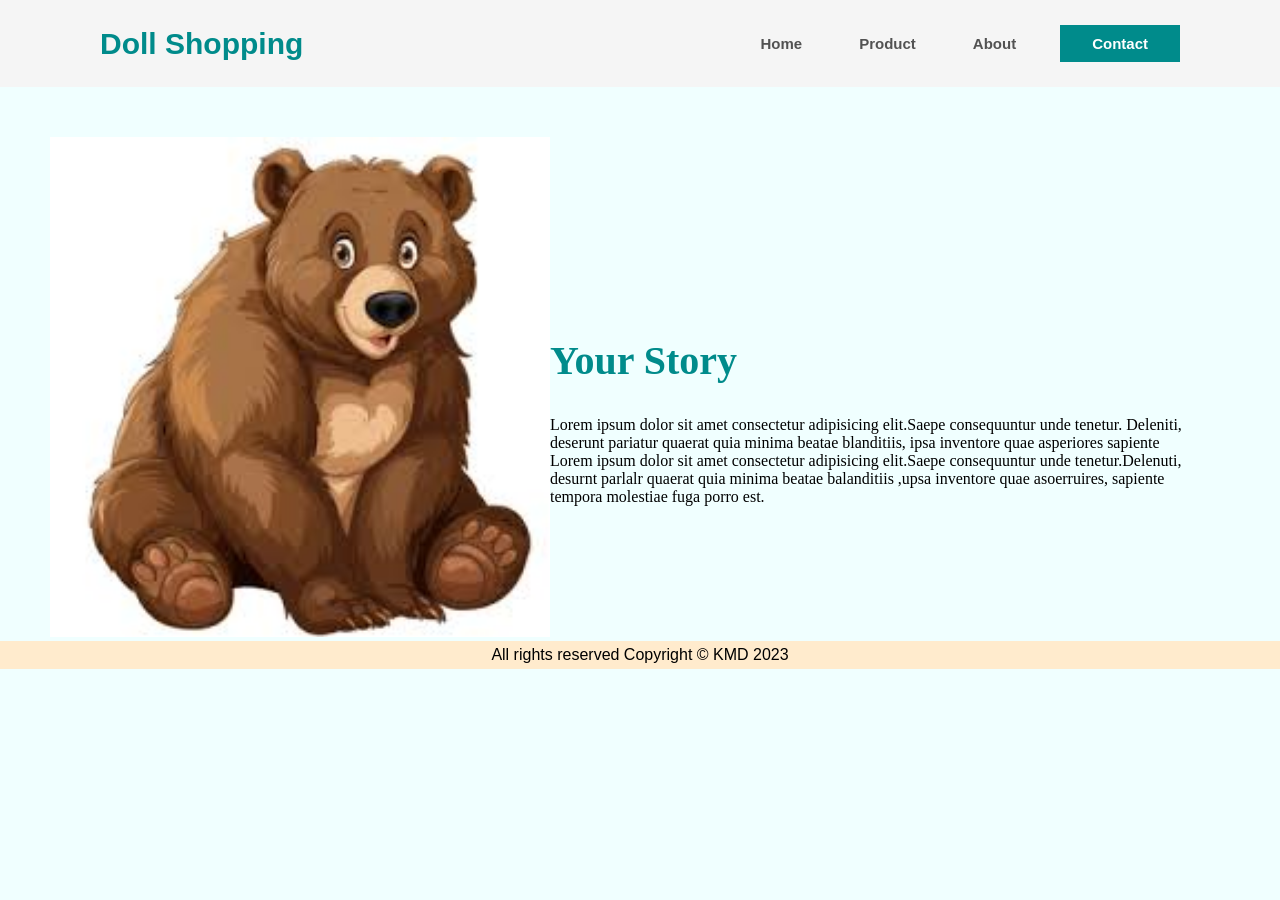
<file: about/about.html>
<!DOCTYPE html>
<html lang="en">
<head>
    <meta charset="UTF-8">
    <meta http-equiv="X-UA-Compatible" content="IE=edge">
    <meta name="viewport" content="width=device-width, initial-scale=1.0">
    <title>Website Learning With KMD</title>
    <link rel="stylesheet" href="./about.css">
    <link rel="stylesheet" href="../style.css">
</head>

<body>
<section class="aboutsection">
    <nav class="navbar">
        <a href="#" class="logo">
            Doll Shopping
        </a>
        <ul class="links" type="none">
            <a href="../index.html">
                <li class="link">Home</li>
            </a>
            <a href="../Product/product.html">
                <li class="link">Product</li>
            </a>
            <a href="../about/about.html">
                <li class="link">About</li>
            </a>
            <a href="../contact/contact.html">
                <li class="link contact">Contact</li>
            </a>
        </ul>
    </nav>
    <div class="container aboutcontainer">
        <div class="img aboutimg">
            <img src="about.jpg" alt="About Image">
        </div>
        <div class="abouttext">
            <h1 class="abouttitle">Your Story</h1>
            <p>
                Lorem ipsum dolor sit amet consectetur adipisicing elit.Saepe consequuntur unde 
tenetur. Deleniti,
                deserunt pariatur quaerat quia minima beatae blanditiis, ipsa inventore quae
asperiores sapiente
                Lorem ipsum dolor sit amet consectetur adipisicing elit.Saepe consequuntur unde
tenetur.Delenuti,
                desurnt parlalr quaerat quia minima beatae balanditiis ,upsa inventore quae
asoerruires, sapiente
                tempora molestiae fuga porro est.
            </p>
        </div>
    </div>
</section>
<footer>
    All rights reserved Copyright &copy; KMD 2023
</footer>
</body>
</html>
</file>
<file: about/about.css>
@import url('https://fonts.googleapis.com/css2?family=Poppins:wght@400;700&display=swap')

* {
    margin: 0;
    padding: 0;
    box-sizing: border-box;
    font-family: 'Poppins', sans-serif;
}

.aboutcontainer{
    margin-top: 50px;
    display: flex;
    align-items: center;
}

.aboutimg img{
    width: 500px;
    margin-left: 50px;
}

.abouttext{
    width: 50%;
    margin-top: 5%;
}

/* Title */
.abouttitle{
    color: darkcyan;
    margin-bottom: 5%;
    font-size: 40px;
}
</file>
<file: style.css>
*{
    margin: 0;
    padding: 0;
    box-sizing: border-box;
}

::-webkit-scrollbar{
    width: 0;
}

::selection{
    color: white;
    background-color: plum;
}

body{
    background-color: azure;
}

/* Navbar */
.navbar{
    margin: auto;
    padding: 25px 100px;
    display: flex;
    align-items: center;
    justify-content: space-between;
    background-color: whitesmoke;
    font-family: 'Raleway', sans-serif;
}

a{
    text-decoration: none;
    color: darkcyan;
}

a:hover{
    text-decoration: none;
}

li{
    list-style: none;
}

.logo{
    font-size: 30px;
    font-weight: 800;
}

.links{
    display: flex;
    align-items: center;
    justify-content: center;
}

.links a{
    margin-left: 5px;
}

.link{
    font-size: 15px;
    font-weight: 600;
    padding: 8px 26px;
    transition: 0.3s linear;
    color: #525252;
}

.link:hover{
    background-color: darkcyan;
    color: white;
}

.links a:last-child{
    margin-left: 18px;
}

.contact{
    color: #fff;
    background-color: darkcyan;
    padding-inline: 30px;
    border: 2px solid darkcyan;
}

.contact:hover{
    background-color: transparent;
    color: darkcyan;
}

/* Home Page */
.home{
    display: flex;
    align-items: center;
    justify-content: center;
    background-color: azure;
    font-family: 'Raleway', sans-serif;
}

.right{
    margin-right: 10%;
}

.maintitle{
    font-size: 70px;
    color: lightcoral;
    margin-bottom: 20px;
}

span{
    color: darkcyan;
}

.right p{
    color: darkcyan;
    font-size: 15px;
    line-height: 26px;
}

.btn{
    font-size: 15px;
    font-weight: 600;
    padding: 10px 30px;
    margin-top: 30px;
    display: inline-block;
    border: 2px solid darkcyan;
    color: darkcyan;
    border-radius: 5px;
    transition: all 0.3s linear;
}

.btn:hover{
    border: 2px solid lightcoral;
    background-color: lightcoral;
    color: white;
}

img{
    width: 570px;
}

/* Footer */
footer{
    font-family: 'Poppins', sans-serif;
    padding: 5px;
    width: 100%;
    background-color: blanchedalmond;
    text-align: center;
}
</file>
